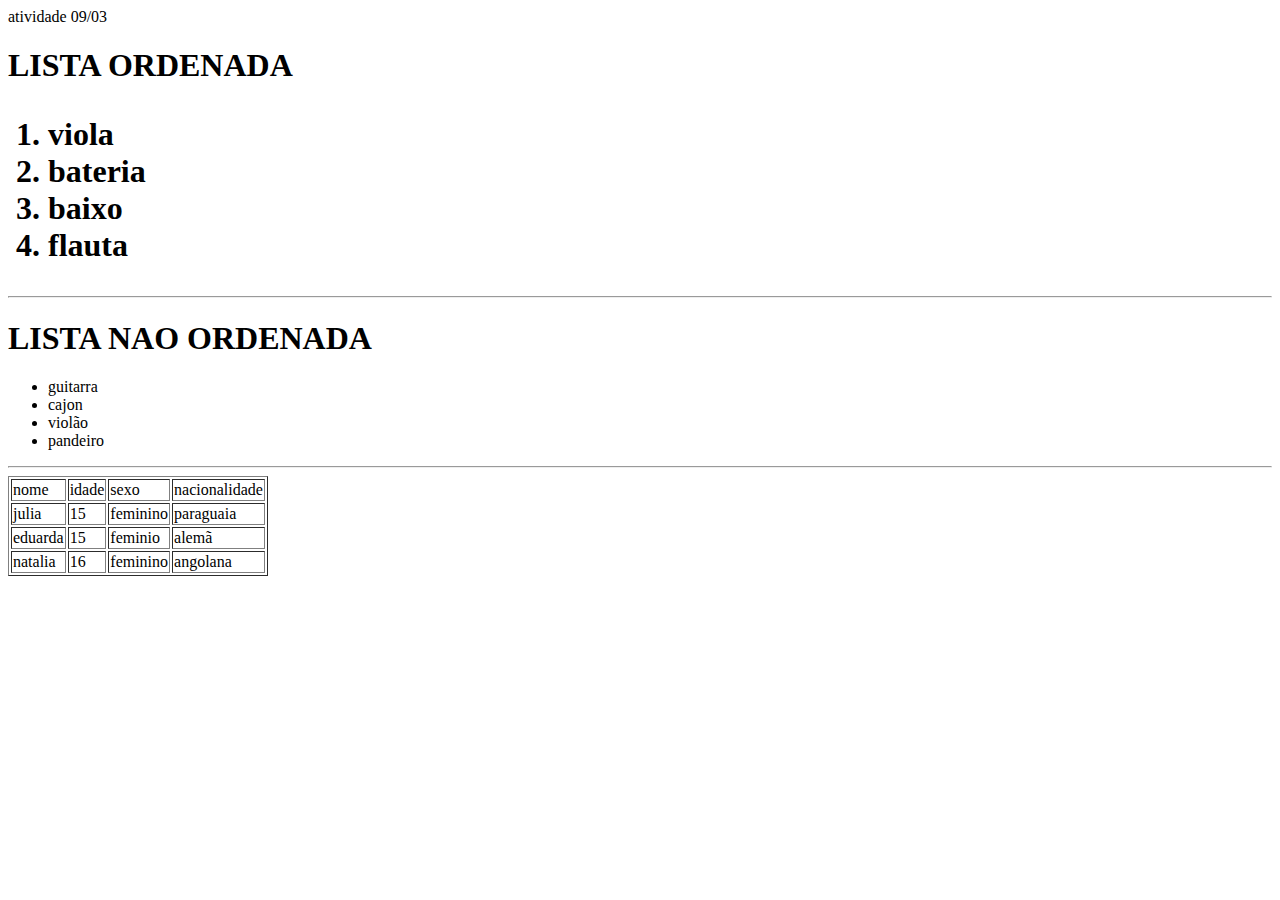
<file: _!DOCTYPE html_.html>
<!DOCTYPE html>
<html lang="PT-BR">
    <head>
        <meta charset = "utf-8"
        <tittle> atividade 09/03 </tittle>
    </head>
    <body>
        <h1> LISTA ORDENADA <h1>
            <ol>
                <li> viola </li>
                <li> bateria </li>
                <li> baixo </li>
                <li> flauta </li>
            </ol>
            <hr>
        <h1> LISTA NAO ORDENADA </h1>
            <ul>
                <li> guitarra </li>
                <li> cajon </li>
                <li> violão </li>
                <li> pandeiro </li>
            </ul>
            <hr>
            <table border=" ">
            <tr>
                <td> nome </td>
                <td> idade </td>
                <td> sexo </td>
                 <td> nacionalidade </td>
            </tr>
            </tr>
                 <td> julia </td>
                 <td> 15 </td>
                 <td> feminino </td>
                <td> paraguaia </td>
            </tr>
            <tr>
                <td> eduarda </td>
                <td> 15 </td>
                <td> feminio </td>
                <td> alemã </td>
            </tr>
            <tr>
                <td> natalia </td>
                <td> 16 </td>
                <td> feminino </td>
                <td> angolana </td>
            </tr>
        </table>
    </body>
</html>
</file>
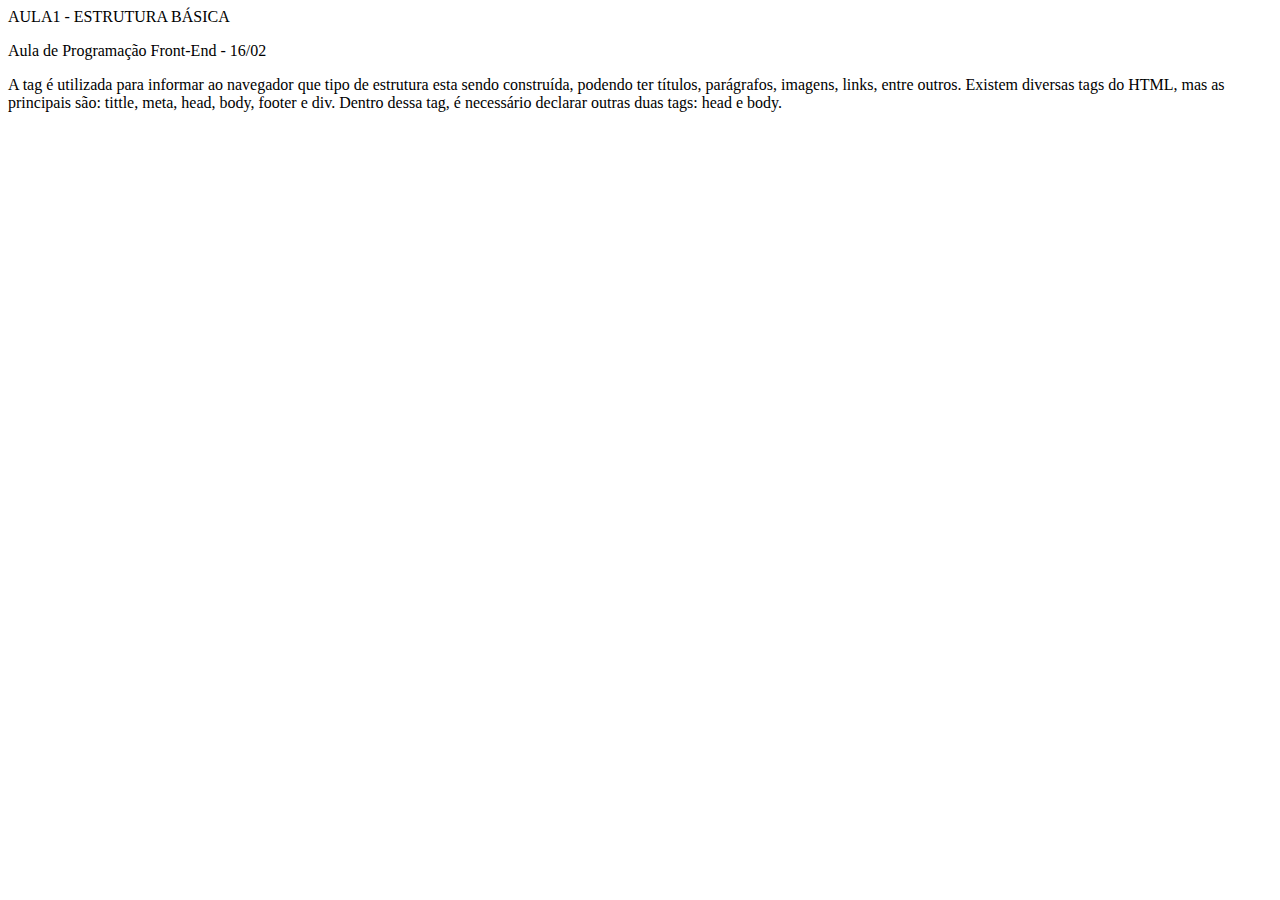
<file: aula1.html>
<!DOCTYPE html>
<html>
    <head>
        <meta charset="UTF-8">
        <tittle>AULA1 - ESTRUTURA BÁSICA </tittle>
    </head>
    <body>
        <p>Aula de Programação Front-End - 16/02 </p>

        A tag <html> é utilizada para informar ao navegador que tipo de estrutura esta sendo construída, podendo ter títulos, parágrafos, imagens, links, entre outros.
        Existem diversas tags do HTML, mas as principais são: tittle, meta, head, body, footer e div.
        Dentro dessa tag, é necessário declarar outras duas tags: head e body.

    </body>
</html>
</file>
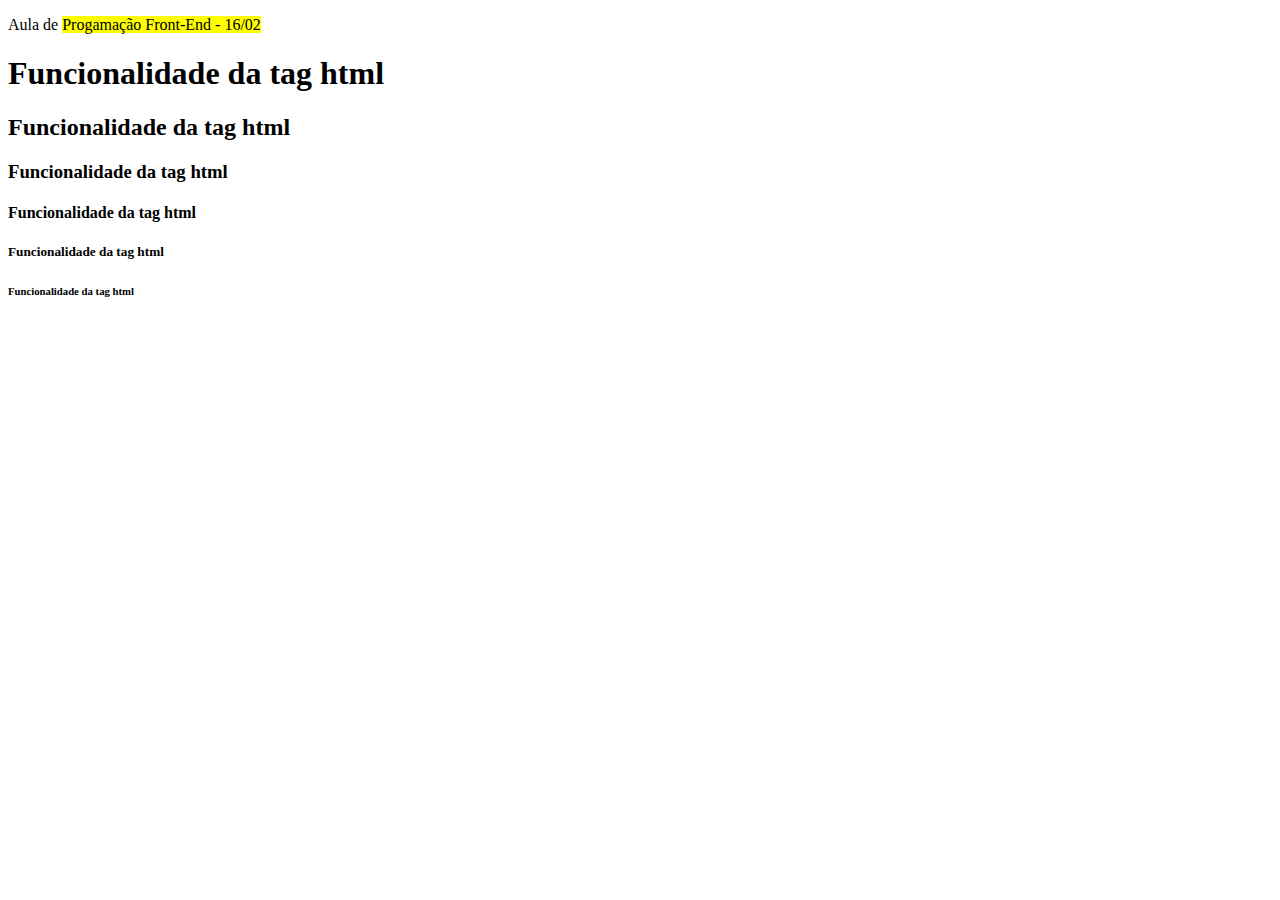
<file: aula2.html>
<!DOCTYPE html>
<html lang="pt-br">
    <head>
        <title>aula 1 estrutura basica</title>
        <meta charset="UTF-8">
    </head>
    <body>
        <p>Aula de <mark>Progamação Front-End - 16/02 </p>
            
            <h1> Funcionalidade da tag html </h1>
            <h2> Funcionalidade da tag html </h2>
            <h3> Funcionalidade da tag html </h3>
            <h4> Funcionalidade da tag html </h4>
            <h5> Funcionalidade da tag html </h5>
            <h6> Funcionalidade da tag html </h6>


    </body>
</html>
</file>
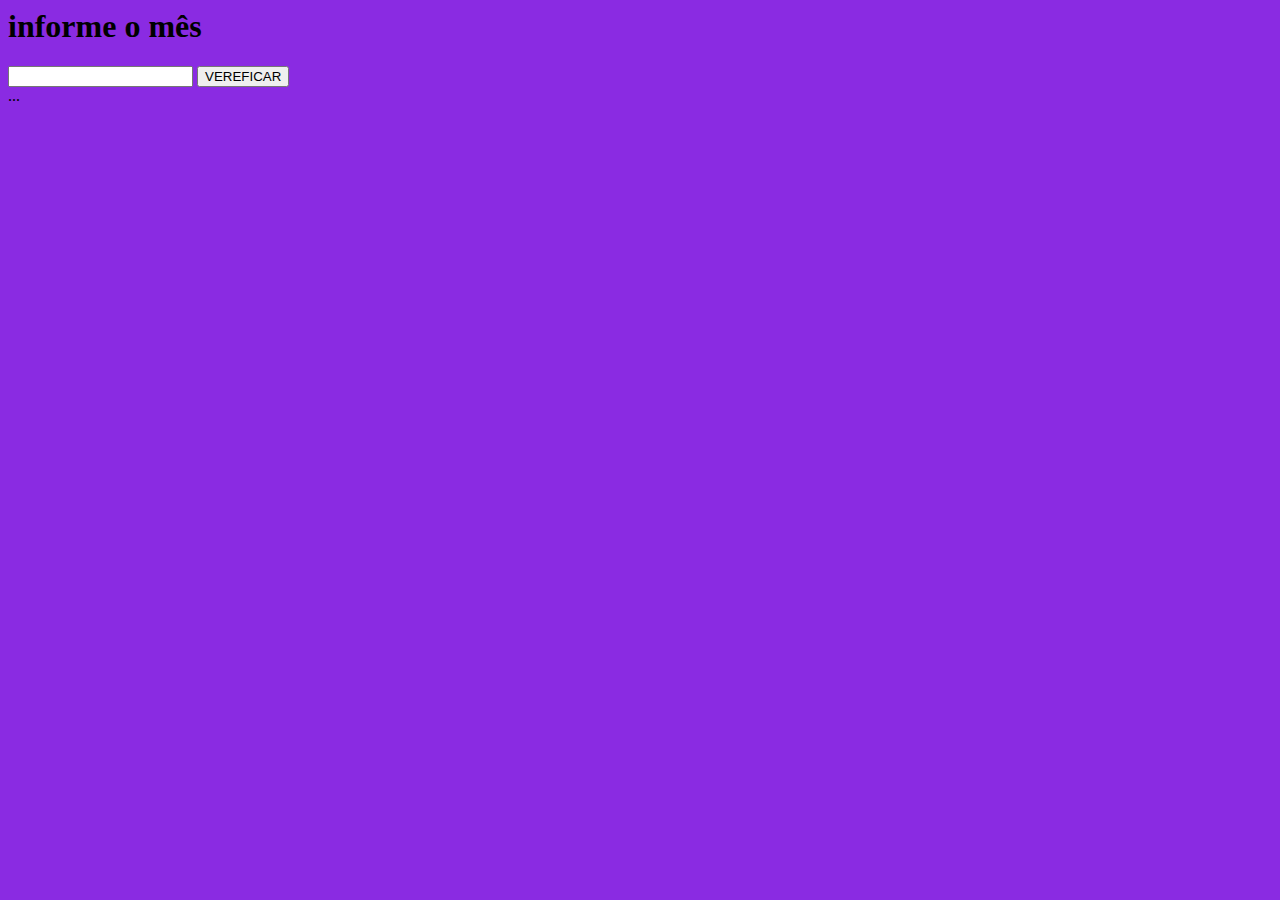
<file: estações.html>
<DOCTYPE html>
<html lang="en">
<head>
    <meta charset="UTF-8"
    <meta http-equiv="X-UA-Compatible" content="IE=edge">
    <meta name="viewport" content="width=device-width, initial-scale=1">
    <title>atividade switch case</title>
    <style>
        body{
            background-color: blueviolet;
        }
    </style>
</head>
<body id="fundo">
</form>
<P><h1> informe o mês </h1></P>
<input type="text" id="mes">
<input type="button" value="VEREFICAR" onclick="'verificar()">
<div id="ver"> ... </div>
</form>
<script>
    function verificar(){
        var n1 = window.document.getElementById('mes')
        var nmes = (n1.value.toLowerCase())
        switch(nmes){
            case "dezembro":
            case "janeiro":
            case "fevereiro":
                var.innerText= "É VERÃO"
                fundo.style.backgroundImage= 'url('https://www.prosaude.org.br/wp-content/uploads/2021/07/Verao-1.jpg')'
                fundo.style.backgroundSize= "100%"
                break
            case "março":
            case "abril":
            case "maio":
                ver.innerText="É OUTUNO"
                fundo.style.backgroundImage= 'url('https://www.lopes.com.br/blog/wp-content/uploads/2017/03/capa.jpg')'
                break
            case "junho":
            case "julho":
            case "agosto":
                ver.innerText="É INVERNO"
                fundo.style.backgroundImage= 'url('https://encrypted-tbn0.gstatic.com/images?q=tbn:ANd9GcSvaRDayYCvYYM56eMWIAd1AjB_2oyqL7ebpE5qxAiZPR-gjIK0TID_zLJkBs44rb13B84&usqp=CAU')'
                break
            case "setembro":
            case "outubro":
            case "novembro":
                ver.innerText.backgroundImage= 'url'
        }

    }
</file>
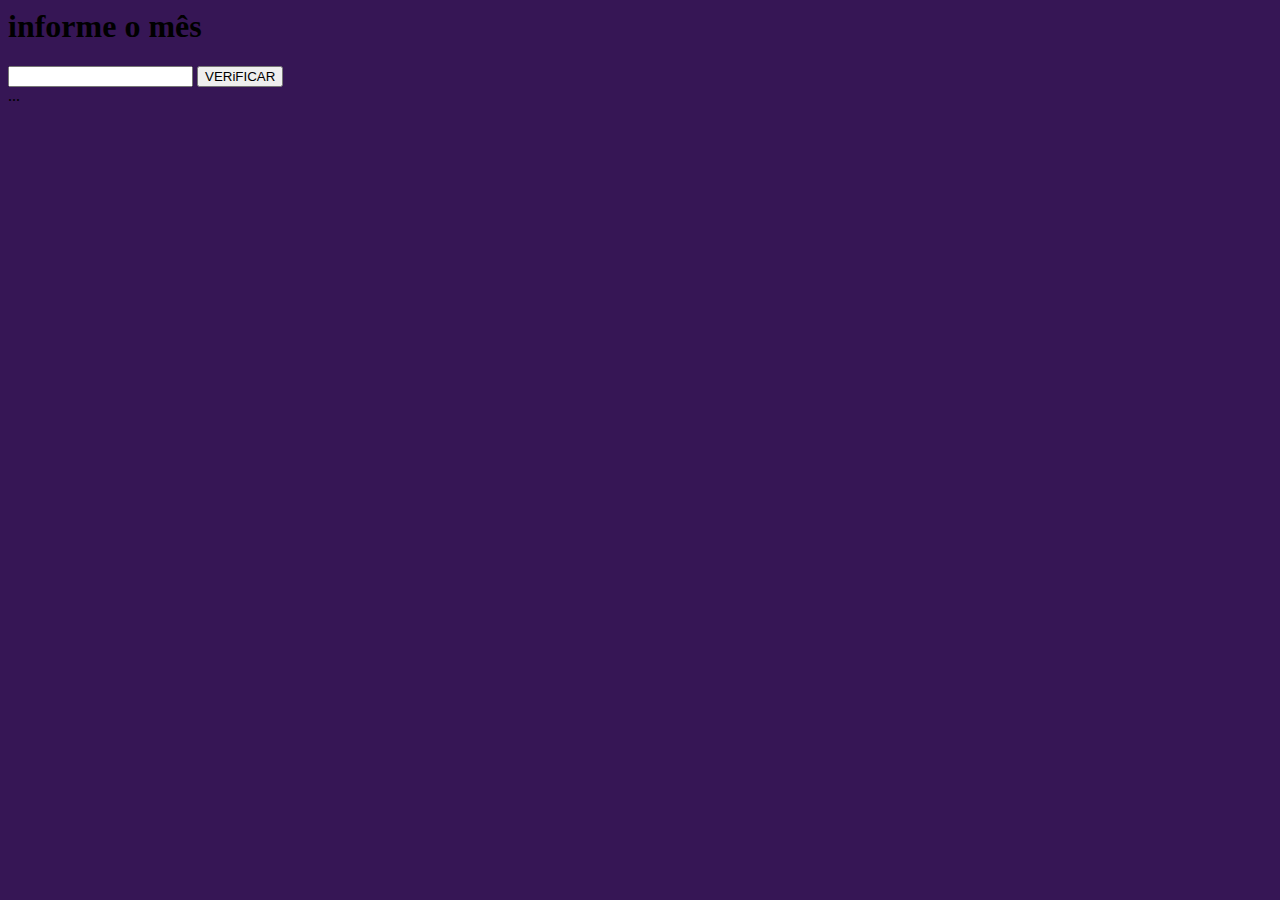
<file: ESTAÇÕES.html>
<DOCTYPE html>
<html lang="en">
<head>
    <meta charset="UTF-8">
    <meta http-equiv="X-UA-Compatible" content="IE=edge">
    <meta name="viewport" content="width=device-width, initial-scale=1">
    <title>atividade switch case</title>
    <style>
        body{
            background-color: rgb(54, 22, 85);
        }
    </style>
</head>
<body id="fundo">
</form>
<P><h1> informe o mês </h1></P>
<input type="text" id="mes">
<input type="button" value="VERiFICAR" onclick= "verificar()">
<div id="ver"> ... </div>
</form>
<script>
    function verificar(){
        var n1 = window.document.getElementById('mes')
        var nmes = (n1.value.toLowerCase())
        switch(nmes){
            case 'dezembro':
            case "janeiro":
            case "fevereiro":
                ver.innerText= "É VERÃO"
                fundo.style.backgroundImage= 'url('https://www.prosaude.org.br/wp-content/uploads/2021/07/Verao-1.jpg')'
                fundo.style.backgroundSize= "100%"
                break
            case "março":
            case "abril":
            case "maio":
                ver.innerText="É OUTUNO"
                fundo.style.backgroundImage= 'url('https://www.lopes.com.br/blog/wp-content/uploads/2017/03/capa.jpg')'
                break
            case "junho":
            case "julho":
            case "agosto":
                ver.innerText="É INVERNO"
                fundo.style.backgroundImage= 'url('https://encrypted-tbn0.gstatic.com/images?q=tbn:ANd9GcSvaRDayYCvYYM56eMWIAd1AjB_2oyqL7ebpE5qxAiZPR-gjIK0TID_zLJkBs44rb13B84&usqp=CAU')'
                break
            case "setembro":
            case "outubro":
            case "novembro":
                ver.innerText="É PRIMAVERA"
                fundo.style.backgroundImage= 'url('https://thumbs.dreamstime.com/b/borboletas-na-primavera-39032667.jpg')'
                break
            default
            ver.innerText="[ERROR] MÊS INVALIDO, digite um mes valido"

        }

    }
       </script>
    </body>
    </html>
</file>
